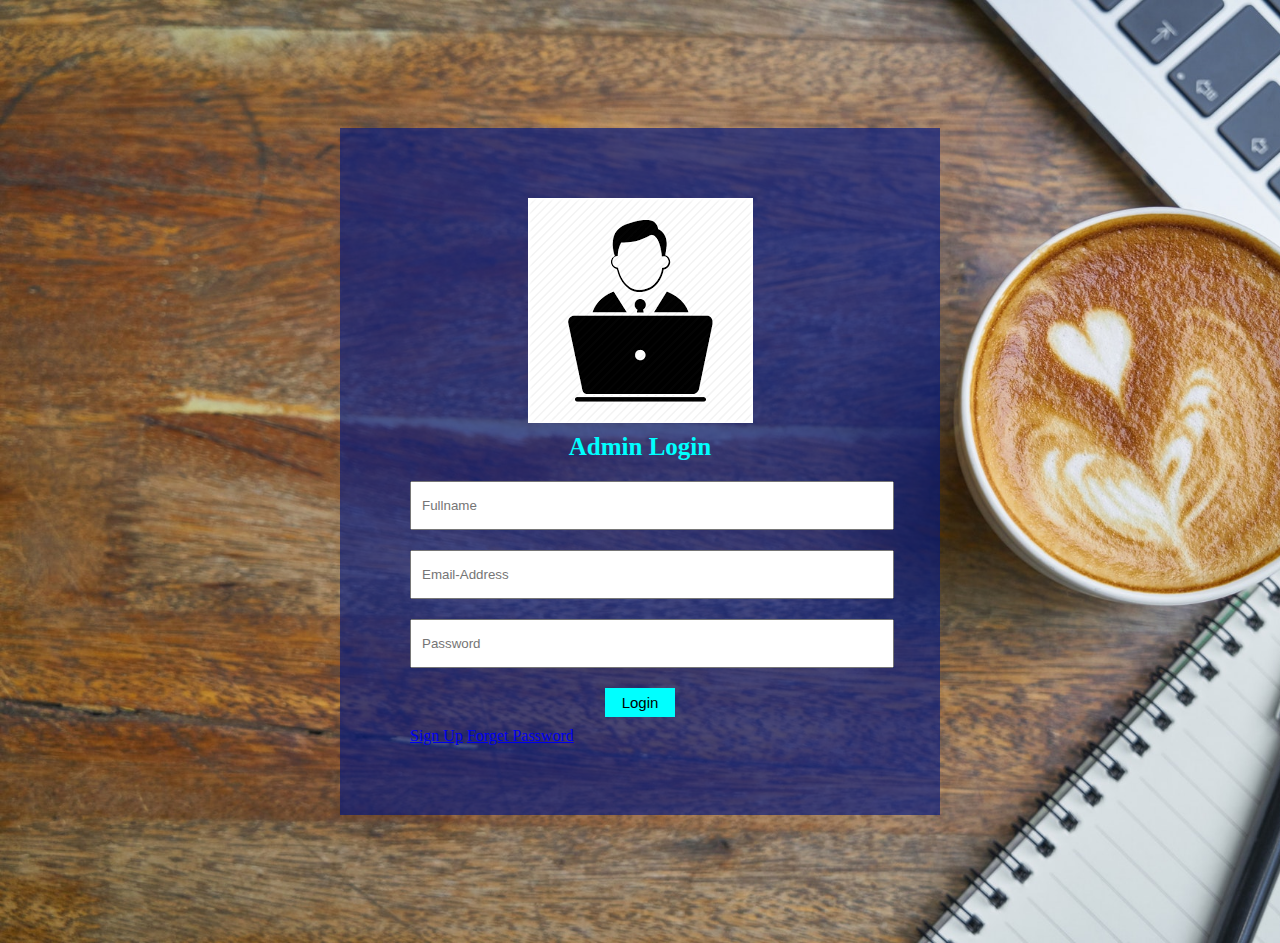
<file: index.html>
<!DOCTYPE html>
<html>
	<head>
		<title>Second class</title>
		<link rel="stylesheet" type="text/css" href="css/style.css">
	</head>

	<body>
		<div class="container">
			<div class="login-section">
				<img src="img/images.png">
				<h2>Admin Login</h2>
				<form>
					<input type="text" name="" placeholder="Fullname" class="form-control">
					<input type="email" name="" placeholder="Email-Address" class="form-control">
					<input type="Password" name="" placeholder="Password" class="form-control">
					<input type="submit" value="Login" class="btn">
				</form>

				<a href="signup.html">Sign Up</a>
				<a href="forgetpassword.html">Forget Password</a>
				
			</div>
			
				
				
			</div>
			
		</div>

	</body>
</html>
</file>
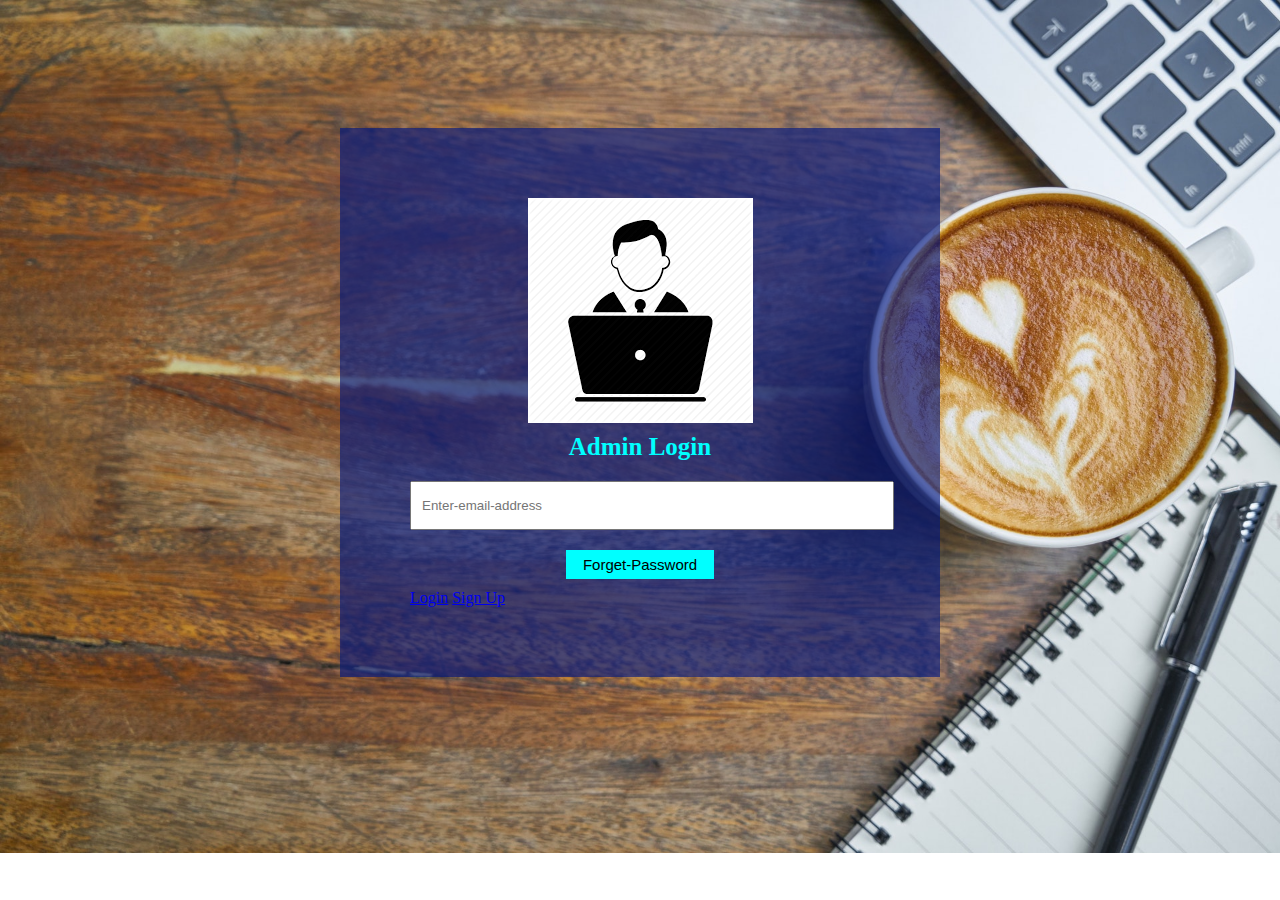
<file: forgetpassword.html>
<!DOCTYPE html>
<html>
	<head>
		<title>Second class</title>
		<link rel="stylesheet" type="text/css" href="css/style.css">
	</head>

	<body>
		<div class="container">
			<div class="login-section">
				<img src="img/images.png">
				<h2>Admin Login</h2>
				<form>
					<input type="email" name="" placeholder="Enter-email-address" class="form-control">
					<input type="submit" value="forget-password" class="btn">
				</form>

				<a href="index.html">Login</a>
				<a href="signup.html">Sign Up</a>
				
			</div>
			
				
				
			</div>
			
		</div>

	</body>
</html>
</file>
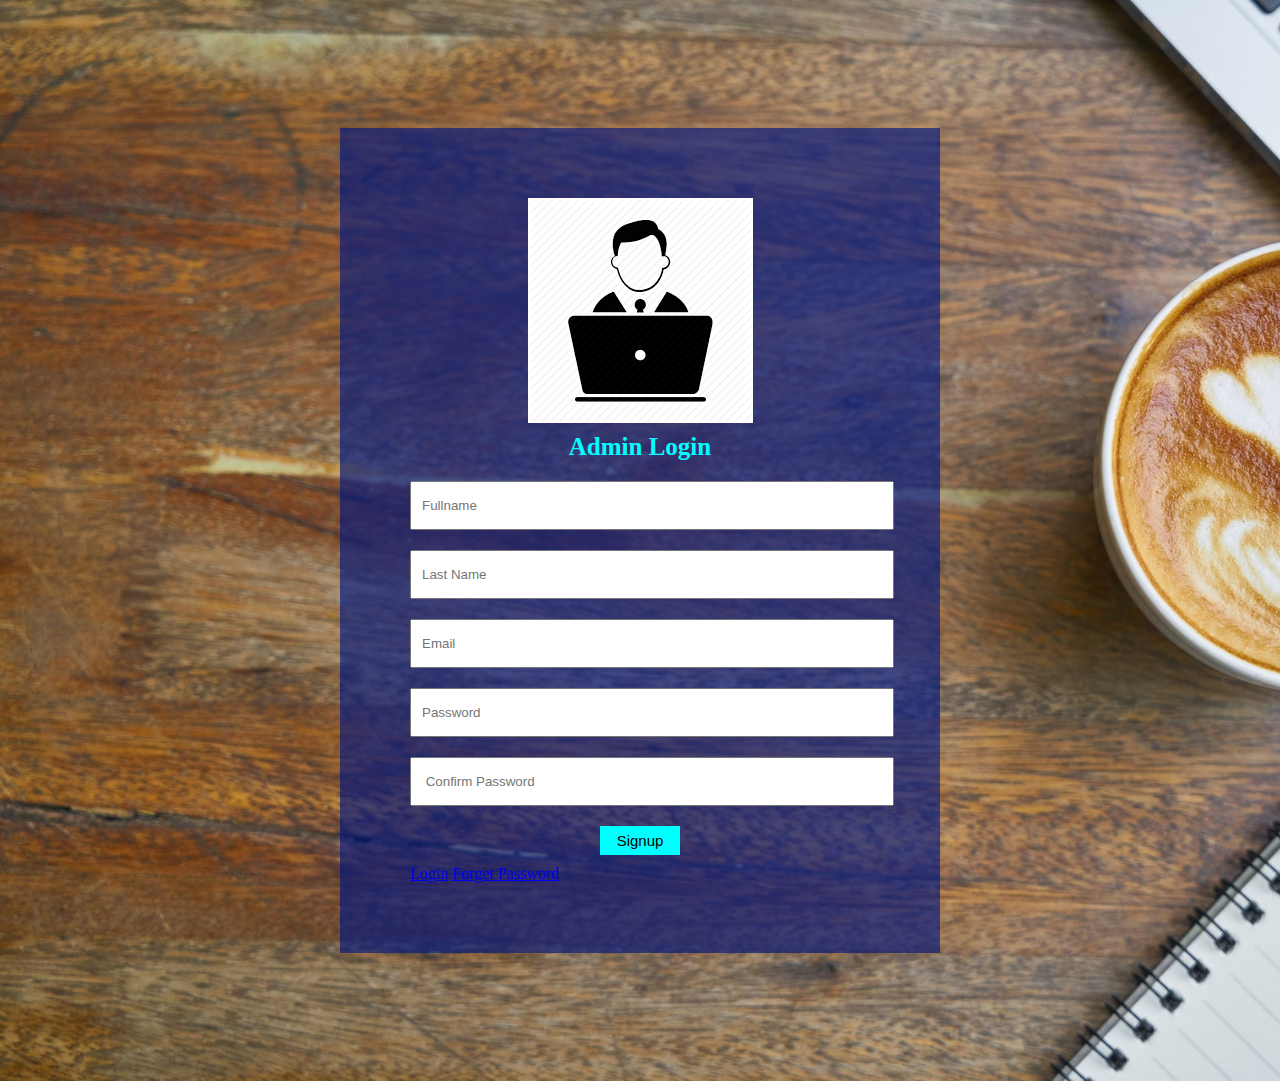
<file: signup.html>
<!DOCTYPE html>
<html>
	<head>
		<title>Second class</title>
		<link rel="stylesheet" type="text/css" href="css/style.css">
	</head>

	<body>
		<div class="container">
			<div class="login-section">
				<img src="img/images.png">
				<h2>Admin Login</h2>
				<form>
					<input type="text" name="" placeholder="Fullname" class="form-control">
					<input type="text" name="" placeholder="Last Name" class="form-control">
					<input type="email" name="" placeholder="Email" class="form-control">
					<input type="Password" name="" placeholder="Password" class="form-control">
					<input type="Password" name="" placeholder=" Confirm Password" class="form-control">
					<input type="submit" value="Signup" class="btn">
				</form>
				<a href="index.html">Login</a>
				<a href="forgetpassword.html">Forget Password</a>
				
			</div>
			
				
				
			</div>
			
		</div>

	</body>
</html>
</file>
<file: css/style.css>
*{
	padding: 0px;
	margin: 0px;
}
body {
	background: url(../img/background.jpg);
	background-repeat: no-repeat;
	background-size: cover;

}
.container {
    width: 600px;
    margin: 10% auto;
}
.login-section {
	background-color: #001680a3;
	padding: 70px;
}


.login-section img {
		
	margin: 0 auto;
		
	display: block;
}
.login-section h2 {
		
	text-align: center;
		
	color: aqua;
		
	font-size: 25px;
		
	text-transform: capitalize;
		
	margin: 10px  10px;
}
.form-control{
	width: 100%;
	height: 25px;
	padding: 10px;
	margin: 10px 0px;}
.btn{
	
	margin: 10px auto;
		
	display: block;
		
	padding: 6px 17px;
		
	font-size: 15px;
		
	background-color: aqua;
		
	border: none;
		
	color: unset;
		
	text-transform: capitalize;
	transition: 0.4s ease;
	-webkit-transition:0.4s ease;
	-moz-transition:0.4s ease;
	-o-transition:0.4s ease;
}

.btn:hover {
	box-shadow: 1px 2px 3px gold;
	cursor: pointer;
}
</file>
